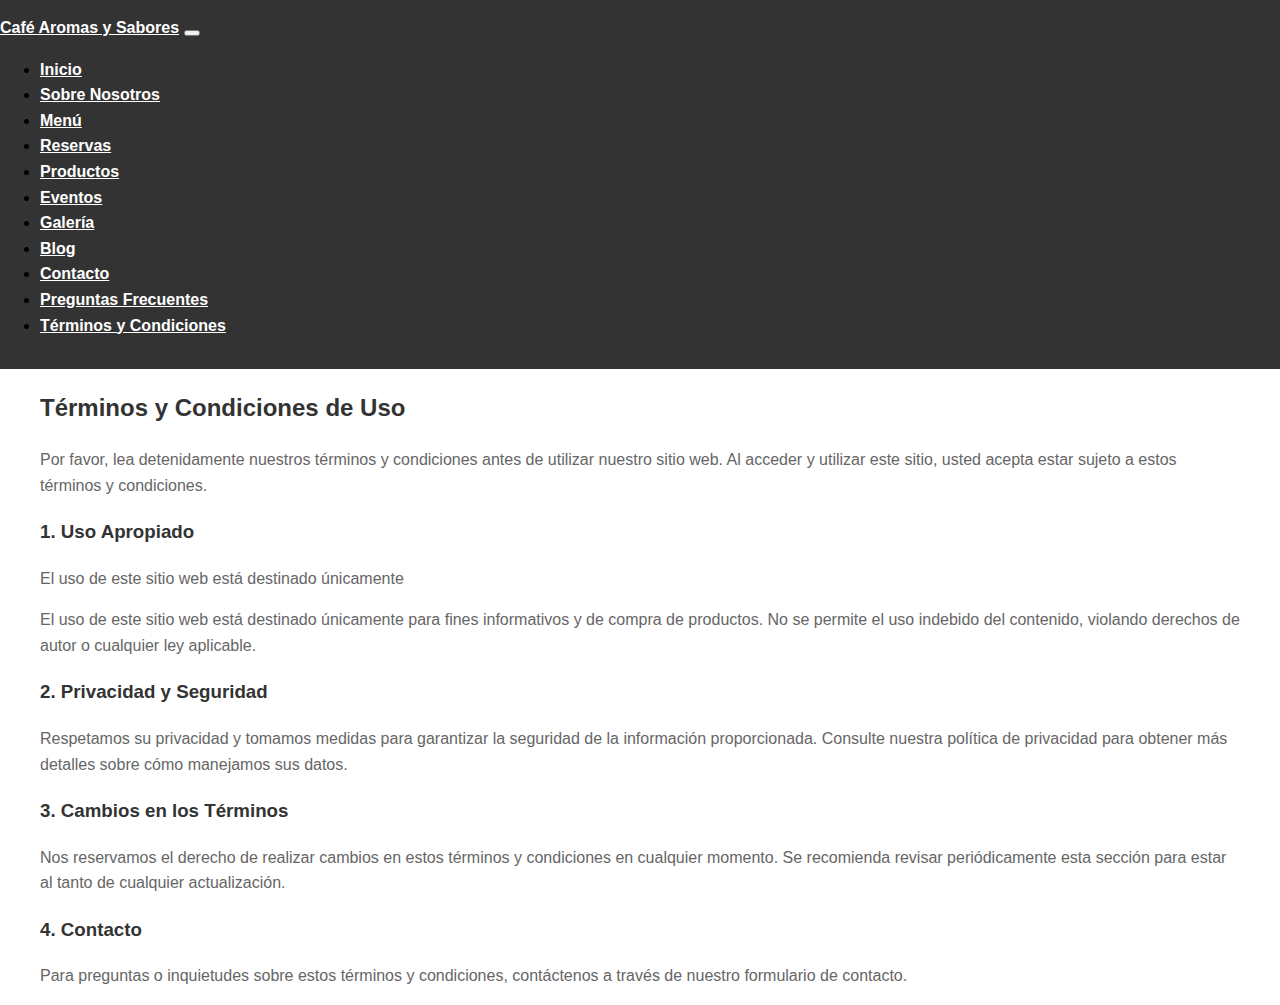
<file: sustainability.html>
<!DOCTYPE html>
<html lang="es">
<head>
    <meta charset="UTF-8">
    <meta name="viewport" content="width=device-width, initial-scale=1, shrink-to-fit=no">
    <meta name="description" content="Bienvenido a Café Aromas, tu destino para disfrutar del mejor café y ambiente acogedor. Descubre nuestro menú, eventos especiales y más.">
    <meta name="keywords" content="café, cafetería, menú de café, eventos, reservas, ambiente acogedor">
    <meta name="robots" content="index, follow">
    <title>Términos y Condiciones - Café Aromas</title>
    <link rel="stylesheet" href="styles.css">
</head>
<body>

<!-- Barra de navegación  -->
<nav class="navbar navbar-expand-lg navbar-light bg-light">
  <div class="container-fluid">
    <a class="navbar-brand" href="#">Café Aromas y Sabores</a>
    <button class="navbar-toggler" type="button" data-bs-toggle="collapse" data-bs-target="#navbarNav" aria-controls="navbarNav" aria-expanded="false" aria-label="Toggle navigation">
      <span class="navbar-toggler-icon"></span>
    </button>
    <div class="collapse navbar-collapse" id="navbarNav">
      <ul class="navbar-nav ml-auto">
        <li class="nav-item">
          <a class="nav-link" href="index.html">Inicio</a>
        </li>
        <li class="nav-item">
          <a class="nav-link" href="about.html">Sobre Nosotros</a>
        </li>
        <li class="nav-item">
          <a class="nav-link" href="menu.html">Menú</a>
        </li>
        <li class="nav-item">
          <a class="nav-link" href="reservations.html">Reservas</a>
        </li>
        <li class="nav-item">
          <a class="nav-link" href="products.html">Productos</a>
        </li>
        <li class="nav-item">
          <a class="nav-link" href="events.html">Eventos</a>
        </li>
        <li class="nav-item">
          <a class="nav-link" href="gallery.html">Galería</a>
        </li>
        <li class="nav-item">
          <a class="nav-link" href="blog.html">Blog</a>
        </li>
        <li class="nav-item">
          <a class="nav-link" href="contact.html">Contacto</a>
        </li>
        <li class="nav-item">
          <a class="nav-link" href="faq.html">Preguntas Frecuentes</a>
        </li>
        <li class="nav-item active">
          <a class="nav-link" href="terms.html">Términos y Condiciones</a>
        </li>
          <!-- Agregar más  -->
        </ul>
      </div>
    </div>
  </nav>
<!-- Contenido de "Términos y Condiciones" -->
<div class="container mt-4">
    <div class="row">
        <div class="col-md-8 offset-md-2">
            <h2>Términos y Condiciones de Uso</h2>
            <p>Por favor, lea detenidamente nuestros términos y condiciones antes de utilizar nuestro sitio web. Al acceder y utilizar este sitio, usted acepta estar sujeto a estos términos y condiciones.</p>
            <h3>1. Uso Apropiado</h3>
            <p>El uso de este sitio web está destinado únicamente
            <p>El uso de este sitio web está destinado únicamente para fines informativos y de compra de productos. No se permite el uso indebido del contenido, violando derechos de autor o cualquier ley aplicable.</p>
            <h3>2. Privacidad y Seguridad</h3>
            <p>Respetamos su privacidad y tomamos medidas para garantizar la seguridad de la información proporcionada. Consulte nuestra política de privacidad para obtener más detalles sobre cómo manejamos sus datos.</p>
            <h3>3. Cambios en los Términos</h3>
            <p>Nos reservamos el derecho de realizar cambios en estos términos y condiciones en cualquier momento. Se recomienda revisar periódicamente esta sección para estar al tanto de cualquier actualización.</p>
            <h3>4. Contacto</h3>
            <p>Para preguntas o inquietudes sobre estos términos y condiciones, contáctenos a través de nuestro formulario de contacto.</p>
        </div>
    </div>
</div>

<!-- Footer (reutilizado de index.html) -->

<!-- Enlaces a Bootstrap (tambien añadi JSON por recomendaciones de otros ejemplos que vi) -->
</body>
</html>
</file>
<file: styles.css>
/* styles.css */

/* Estilos generales */
body {
  font-family: 'Arial', sans-serif;
  line-height: 1.6;
  margin: 0;
  padding: 0;
}

.container {
  max-width: 1200px;
  margin: 0 auto;
}

/* Barra de navegacion */
.navbar {
  background-color: #333;
  padding: 15px 0;
}

.navbar-brand,
.navbar-nav a {
  color: white;
  font-weight: bold;
}

.navbar-nav a:hover {
  color: #ffd700;
}

/* Encabezados y texto */
h1, h2, h3, h4, h5, h6 {
  color: #333;
}

p {
  color: #666;
}

/* Botones */
.btn {
  background-color: #ffd700;
  color: #333;
  padding: 10px 20px;
  border: none;
  border-radius: 5px;
  cursor: pointer;
}

.btn:hover {
  background-color: #333;
  color: white;
}

/* Formulario de contacto */
form {
  max-width: 600px;
  margin: 0 auto;
}

/* Pie de página */
footer {
  background-color: #333;
  color: white;
  padding: 15px 0;
}
</file>
